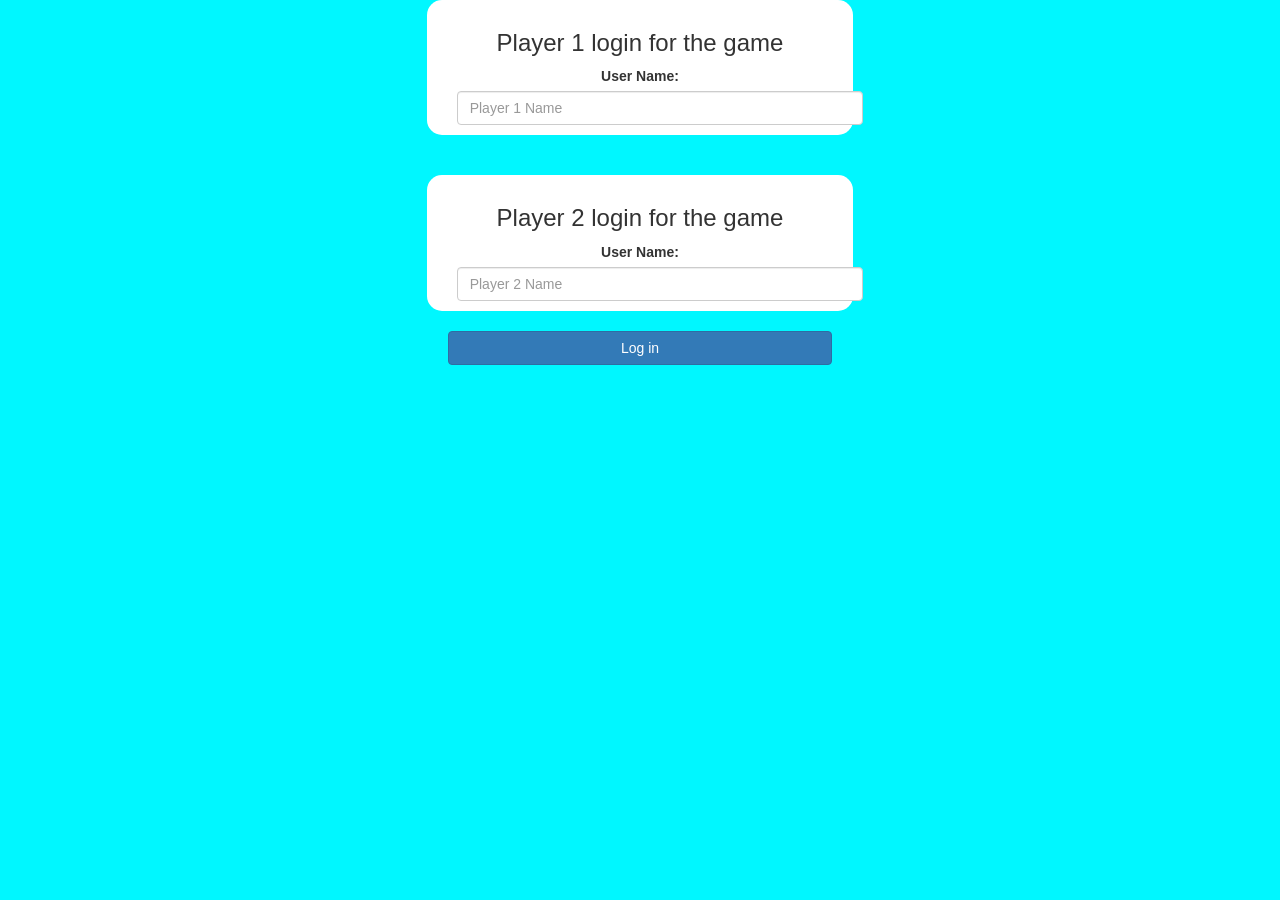
<file: index.html>
<!DOCTYPE html>
<html>
     <head>
        <title>Maths Quiz 1</title>
        <meta name="viewport" content="width=device-width, initial-scale=1">
<link rel="stylesheet" href="https://maxcdn.bootstrapcdn.com/bootstrap/3.4.0/css/bootstrap.min.css">
<script src="https://ajax.googleapis.com/ajax/libs/jquery/3.4.1/jquery.min.js"></script>
<script src="https://maxcdn.bootstrapcdn.com/bootstrap/3.4.0/js/bootstrap.min.js"></script>
<link  rel="stylesheet"  type="text/css" href="style.css">
<script src="quiz_game_login.js"></script>


     </head>

     
    <body id="body_background">
        
	<center>

	<div class="col-lg-4 col-sm-8 col-xs-11 login_div1">
		<h3>Player 1 login for the game </h3>
		<label>User Name:</label>
		<input type="text" id="player1_name" class="form-control" placeholder="Player 1 Name">
		<br>
	</div>

	<br>
	<br>

	<div class="col-lg-4 col-sm-8 col-xs-11 login_div2">
		<h3>Player 2 login for the game </h3>
		<label>User Name:</label>
		<input type="text" id="player2_name" class="form-control" placeholder="Player 2 Name">
		<br>
	</div>
	
	<br>
	
	<button style="width:30%" class="btn btn-primary" onclick="addUser()">Log in</button>

</center>
    </body>
</html>
</file>
<file: style.css>
#body_background {

      background-color: rgb(0, 247, 255);
}

	.login_div1 , .login_div2
	{
		background: white;
		padding: 10px;
		float: none;
		border-radius: 15px;
	}


#player1_name , #player2_name
{
	display: inline-block;
	margin-left: 20px;
}
#word
{
	width: 60%;
}
#word_display
{
	letter-spacing: 5px;
}
#output
{
background: white;
border-radius: 10px;
border-top: 10px solid #AA4465;
padding: 10px;
float: none;
text-align: left;
}
</file>
